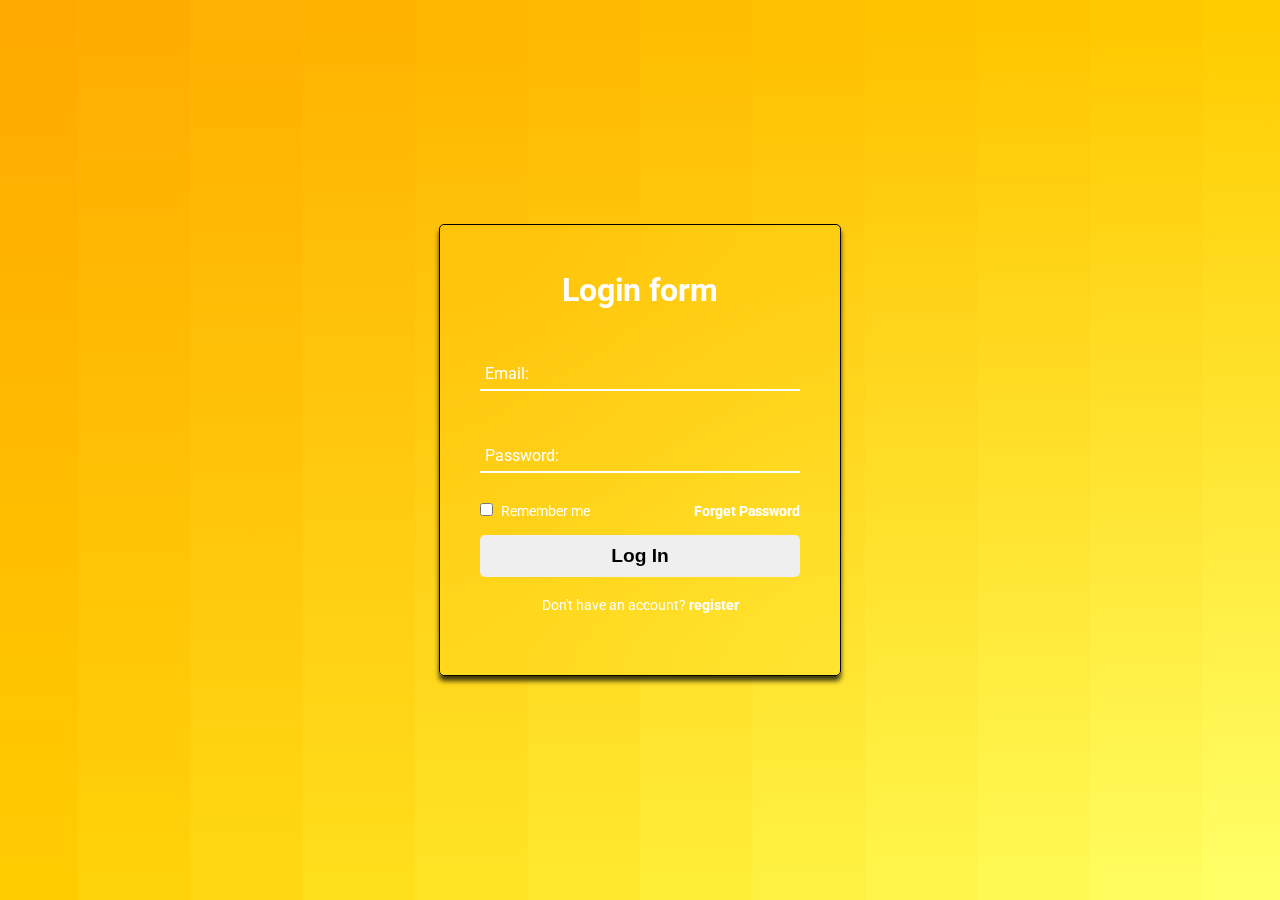
<file: login page/index.html>
<!DOCTYPE html>
<html lang="en">
<head>
    <meta charset="UTF-8">
    <meta name="viewport" content="width=device-width, initial-scale=1.0">
    <title>Document</title>
    <link rel="stylesheet" href="https://cdnjs.cloudflare.com/ajax/libs/font-awesome/6.5.1/css/all.min.css" integrity="sha512-DTOQO9RWCH3ppGqcWaEA1BIZOC6xxalwEsw9c2QQeAIftl+Vegovlnee1c9QX4TctnWMn13TZye+giMm8e2LwA==" crossorigin="anonymous" referrerpolicy="no-referrer" />
    <link rel="preconnect" href="https://fonts.googleapis.com">
    <link rel="preconnect" href="https://fonts.gstatic.com" crossorigin>
    <link href="https://fonts.googleapis.com/css2?family=Lato:ital@1&family=Noto+Serif:wght@100&family=Poppins&family=Roboto:ital,wght@0,500;0,700;1,400&family=Silkscreen:wght@400;700&display=swap" rel="stylesheet">

    <link rel="stylesheet" href="styles.css">
</head>
<body>
    <div class="box">
        <form action="">
            <h2>Login form</h2>
                <div class="inputBox">
                <i class="fa-regular fa-envelope"></i>
                <input type="email" required>
                <label for="">Email:</label>
                </div>
                <div class="inputBox">
                <i class="fa-solid fa-lock"></i>
                <input type="password" required>
                <label for="">Password:</label>
                </div>
            <div class="forget">
                <label for="">
                    <input type="checkbox">Remember me
                </label>
                <label for="">
                    <a href="">Forget Password</a>
                </label>
            </div>
            <button>Log In</button>

            <div class="register">
                <p>Don't have an account? <a href="">register</a></p>
            </div>
        </form>
    </div>
    
</body>
</html>
</file>
<file: login page/styles.css>
*{
    margin: 0;
    padding: 0;
}
body{
    font-family: 'roboto',sans-serif;
    background-color: black;
    min-height: 100vh;
    width: 100%;
    display: flex;
    justify-content: center;
    align-items: center;
    background: url(bg.svg) no-repeat;
    background-position: center;
    background-size: cover;

}
.box{
    border: 1px solid black;
    box-shadow: 0px 5px 5px rgb(0, 0, 0,0.75);
    width: 400px;
    height: 450px;
    border-radius: 5px;
    display: flex;
    justify-content: center;
    align-items: center;
    backdrop-filter:blur(50px);
    background: transparent;
}
form{
    width: 80%;
}
h2{
    text-align: center;
    color: white;
    font-size: 2em;
}
.inputBox{
    position: relative;
    margin: 30px 0;
    border-bottom: 2px solid white;
}

.inputBox label{
    position: absolute;
    top:50%;
    left: 5px;
    color:white;
    font-size: 1em;
    pointer-events: none;
    transition: 0.3s;
    
}

input:focus~label{
    top:-5px;
}

.inputBox input{
    width: 90%;
    height: 50px;
    background: transparent;
    border: none;
    outline: none;
    padding-left:5px ;
    padding-bottom:0 ;
    margin-bottom:0;
    margin: 0;
}



.inputBox i{
    position: absolute;
    right: 2px;
    bottom: 5px; 
    font-size: 1.2em;
    top:18px;
}

button{
    width: 100%;
    border: none;
    outline: none;
    border-radius: 5px;
    padding: 10px 0;
    cursor: pointer;
    font-size: 1.2em;
    font-weight: 700;
}
.forget{
    display: flex;
    justify-content: space-between;
    margin: 10px 0 15px;
    font-size: 0.9em;
    color: white;
}

.forget label input[type="checkbox"]{
    margin-right: 8px;
}

.register{
    font-size: 0.9em;
    color: white;
    text-align: center;
    margin: 20px 0px 15px;
}

a{
    text-decoration: none;
    color: white;
    font-weight: 800;
}
</file>
